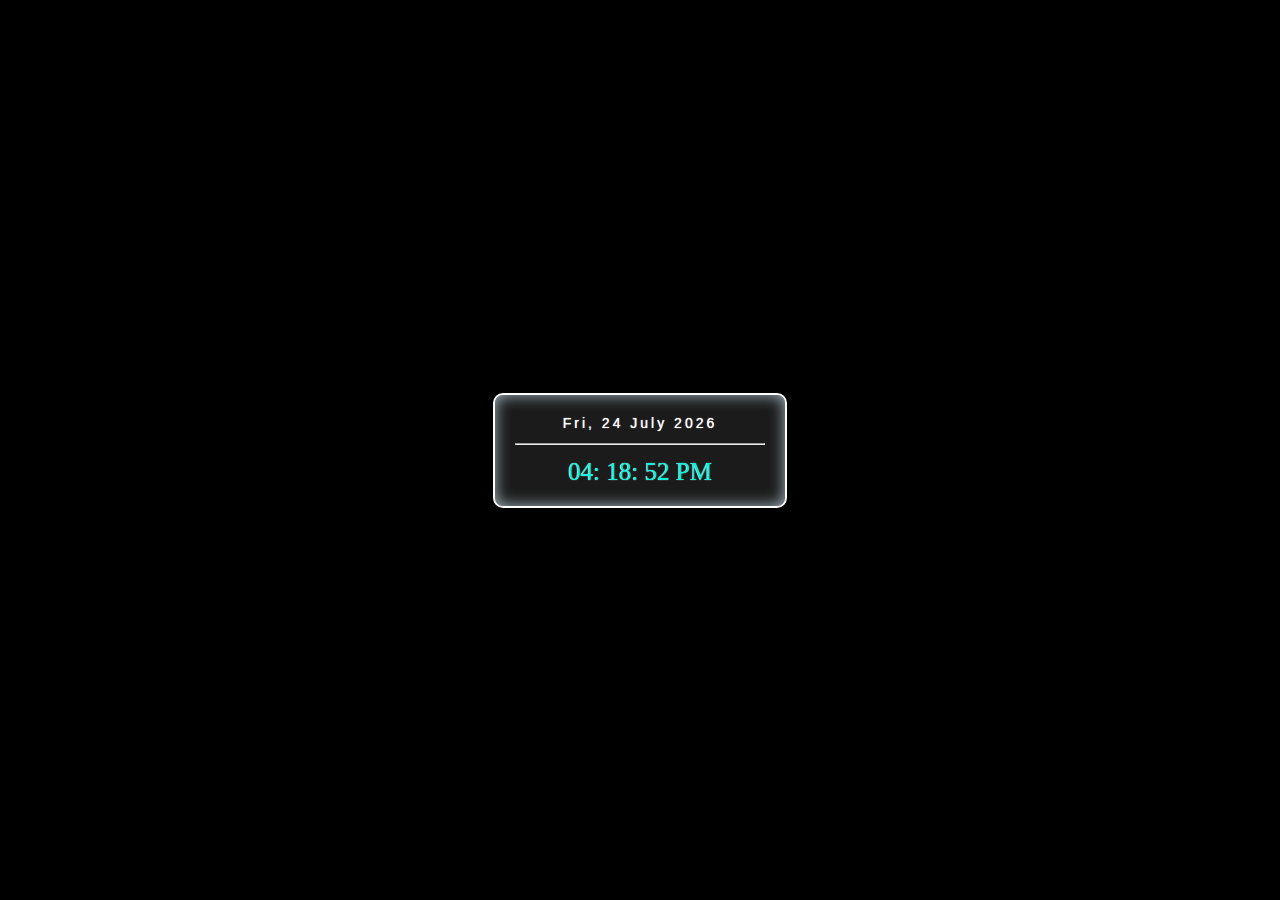
<file: index.html>
<!DOCTYPE html>
<html lang="en">
<head>
  <meta charset="UTF-8">
  <meta http-equiv="X-UA-Compatible" content="IE=edge">
  <meta name="viewport" content="width=device-width, initial-scale=1.0">
  <title>Clock</title>
 <link rel="stylesheet" href="style.css">
</head>
<body>
  <div class="root">
    <div class="date">
      sun, 10 may 2022
    </div>
    <hr>
    <div class="clock">
     00: 00: 00 AM
    </div>
  </div>
  <script src="app.js"></script>
</body>
</html>
</file>
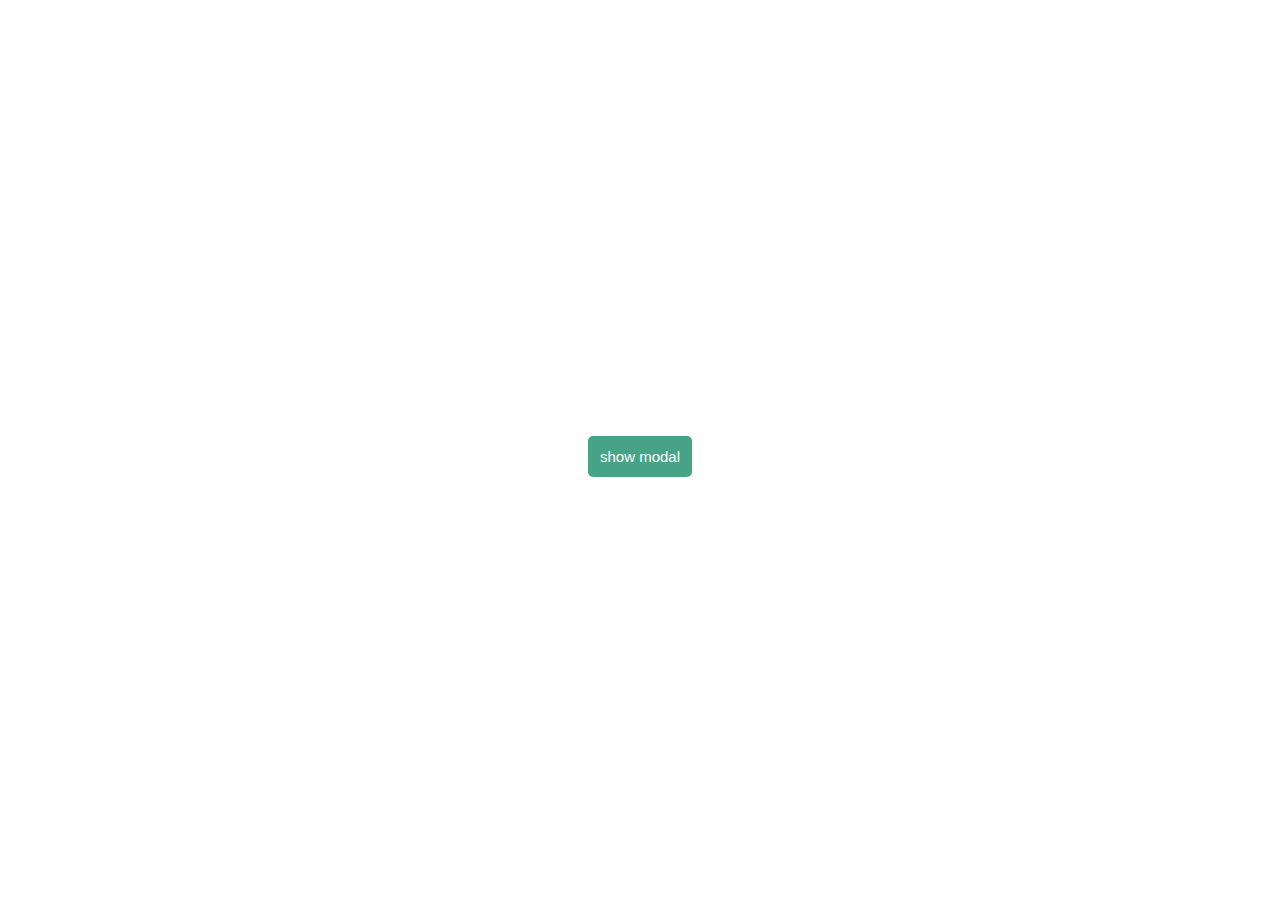
<file: Project02-Modal/index.html>
<!DOCTYPE html>
<html lang="en">
<head>
  <meta charset="UTF-8">
  <meta http-equiv="X-UA-Compatible" content="IE=edge">
  <meta name="viewport" content="width=device-width, initial-scale=1.0">
  <link rel="stylesheet" href="style.css">
  <title>Modal Project</title>
</head>
<body>
  <!-- Modal Button -->
  <button class="open-btn">show modal</button>
  <section class="modal-container">
    <div class="modal">
      <h1>Title</h1>
      <hr>
      <p>
        Are you sure?
      </p>
      <hr>
      <div div="btn">
        <button class="cancel-btn">Cancle</button>
        <button class="okey-btn">Okay</button>
      </div>
    </div>
  </section>
  <script src="app.js"></script>
</body>
</html>
</file>
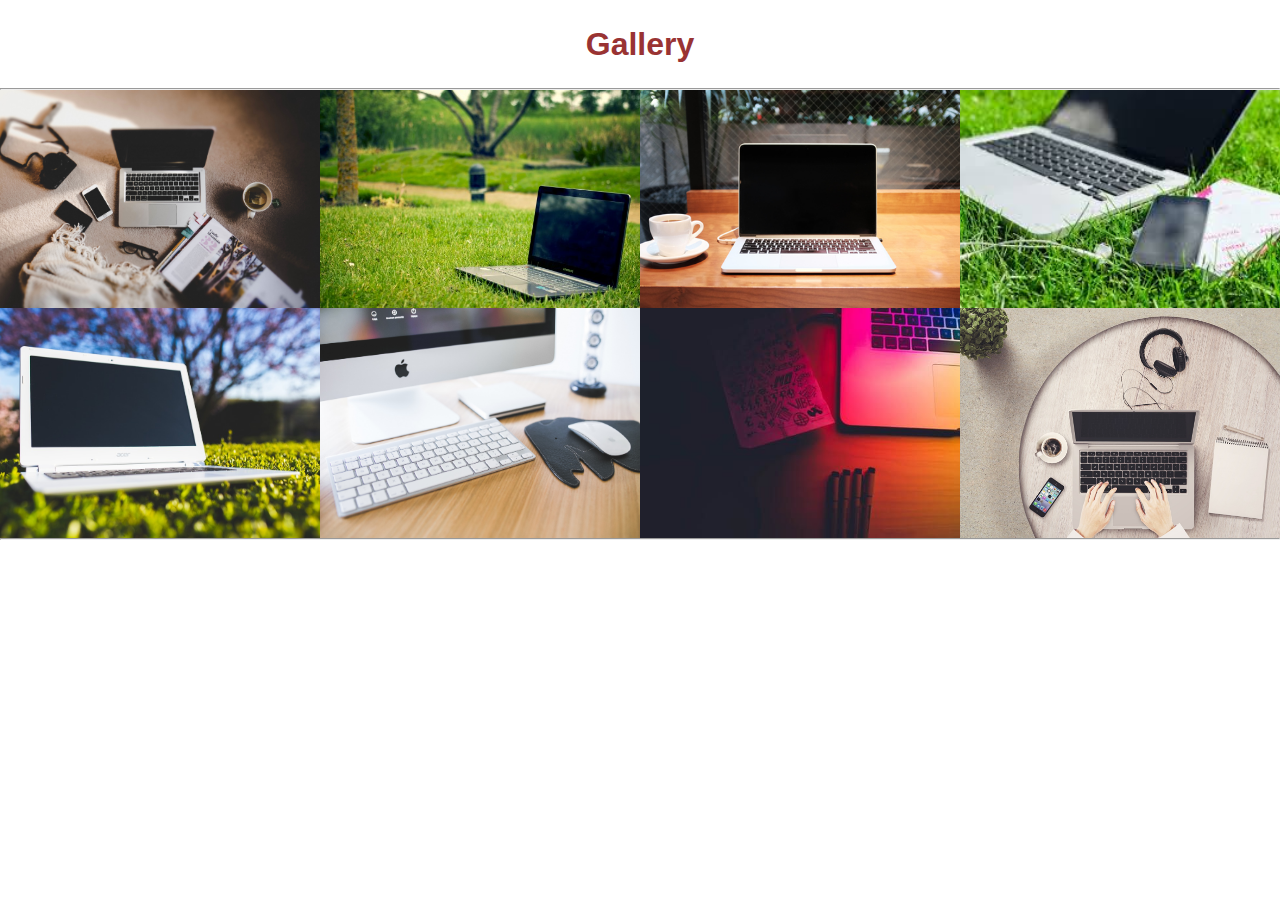
<file: Project03-Gallery/index.html>
<!DOCTYPE html>
<html lang="en">
  <head>
    <meta charset="UTF-8" />
    <meta name="viewport" content="width=device-width, initial-scale=1.0" />
    <link rel="stylesheet" href="style.css" />
    <title>Image Gallery Pop up</title>
  </head>
  <body>
    <div class="title">
      <h1>Gallery</h1>
    </div>
    <hr>
    <section class="gallery">
      <!-- Images -->
      <div class="img-container">
        <img src="img/1.jpg" alt="1" class="img"/>
      </div>

      <div class="img-container">
        <img src="img/2.jpg" alt="2" class="img"/>
      </div>

      <div class="img-container">
        <img src="img/3.jpg" alt="3" class="img"/>
      </div>

      <div class="img-container">
        <img src="img/4.jpg" alt="4" class="img"/>
      </div>

      <div class="img-container">
        <img src="img/5.jpg" alt="5" class="img"/>
      </div>

      <div class="img-container">
        <img src="img/6.jpg" alt="6" class="img" />
      </div>

      <div class="img-container">
        <img src="img/7.jpg" alt="7" class="img"/>
      </div>

      <div class="img-container">
        <img src="img/8.jpg" alt="8" class="img"/>
      </div>
    </section>
    <hr>

    <!-- modal -->
    <div class="modal">
      <!-- Image in modal -->
      <img src="img/1.jpg" alt="" class="full-img" />
    </div>
    <script src="app.js"></script>
  </body>
</html>
</file>
<file: style.css>
html, body{
  display: grid;
  background: black;
  place-items: center;
  height: 100%;
}
.root{
  font-family: 'sans-serif';
  text-shadow:0px 0px 1px #fff;
  background: #1b1b1b;
  width: 250px;
  padding: 20px;
  text-align: center;
  color:rgb(5, 245, 221) ;
  border-radius: 10px;
  border-style: solid;
  border-width: 2px;
  border-color: white;
  font-size: 25px;
  
  box-shadow: inset 0px 0px 15px rgb(166, 188, 199);
}
.date {
  letter-spacing:3px;
  font-size:14px;
  font-family:arial,sans-serif;
  color:#fff;
}
</file>
<file: Project02-Modal/style.css>
* {
  margin: 0;
  padding: 0;
  box-sizing: border-box;
}

body {
  font-family: Arial, Helvetica, sans-serif;
  line-height: 1.8;
  min-height: 100vh;
  width: 100%;
  display: flex;
  justify-content: center;
  align-items: center;
}
.open-btn,
.cancel-btn,
.okey-btn {
  border: none;
  background: #47a386;
  padding: 12px;
  margin-top: 12px;
  color: white;
  font-size: 15px;
  outline: none;
  cursor: pointer;
  border-radius: 5px;
}

.modal-container {
  position: fixed;
  top: 0;
  left: 0;
  background-color: rgba(23, 21, 21, 0.35);
  height: 100vh;
  width: 100vw;
  display: flex;
  align-items: center;
  justify-content: center;

  opacity: 0;
  pointer-events: none;
  transition: all 0.2s ease-in-out;
}

.modal {
  background-color: white;
  border-radius: 6px;
  box-shadow: 0 2px 4px rgba(0, 0, 0, 0.25);
  padding: 30px 50px;
  width: 500px;
}

.modal h1,
.modal p {
  margin-bottom: 17px;
}

/* Dynamic Class(es) */
.show {
  opacity: 1;
  pointer-events: auto;
}
</file>
<file: Project03-Gallery/style.css>
* {
  margin: 0;
  padding: 0;
  box-sizing: border-box;
}
body{
  font-family: Tahoma, sans-serif;
}
.title{
  text-align: center;
  margin-top: 2%;
  margin-bottom: 2%;
  color: #993333;
}
.gallery {
  display: grid;
  grid-template-columns: repeat(auto-fit, minmax(300px, 1fr));
}

.img-container img {
  width: 100%;
  height: 100%;
  object-fit: cover;
  cursor: pointer;
}

.modal {
  background-color: rgba(53, 194, 18, 0.384);
  position: fixed;
  top: 0;
  left: 0;
  height: 100%;
  width: 100%;
  opacity: 0;
  pointer-events: none;
  transition: all 0.3s ease-in-out;
}

.full-img {
  position: absolute;
  height: 100%;
  width: 100%;
  top: 50%;
  left: 50%;
  transform: translate(-50%, -50%) scale(0.5);
  transition: all 0.3s ease-in-out;
}
</file>
